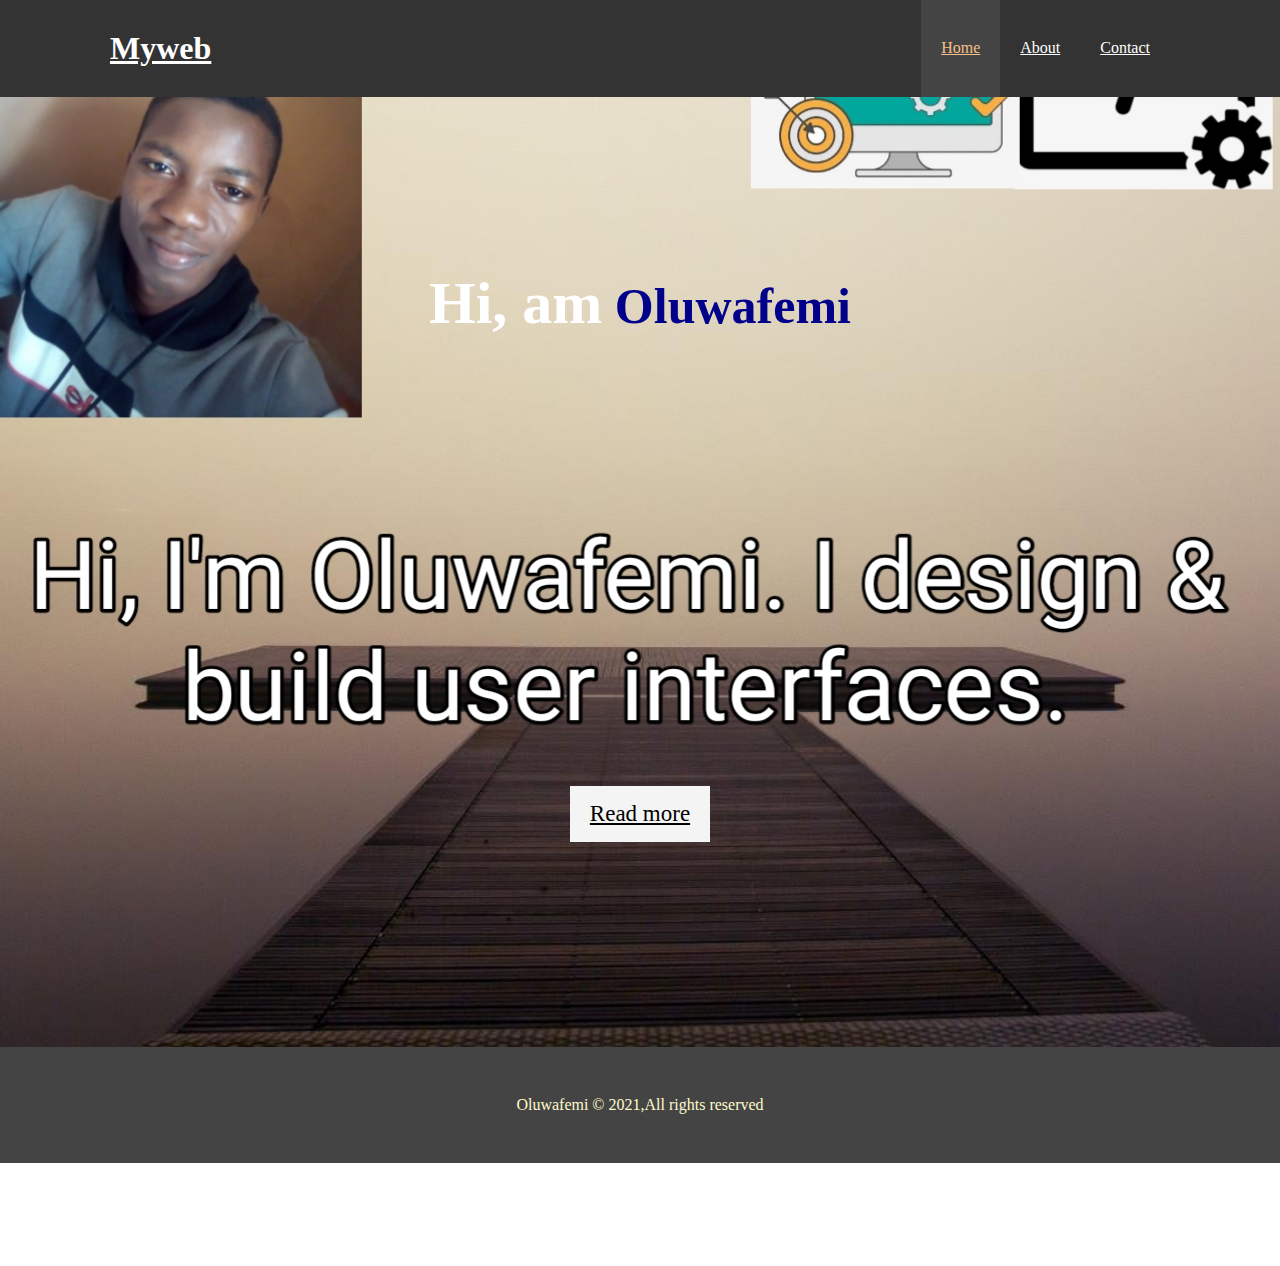
<file: index.html>
<!DOCTYPE html>
<html lang="en">

<head>
  <meta charset="UTF-8">
  <meta http-equiv="X-UA-Compatible" content="IE=Edge">
  <meta name="viewport" content="width=device-width, initial-scale=1">
  <meta name="" content="">
   <link rel="stylesheet" href="https://cdnjs.cloudflare.com/ajax/libs/font-awesome/4.7.0/css/font-awesome.min.css">
   <link rel="stylesheet" href="style.css">
  <title>My web</title>
 
</head>

<body>
  <header>
    <nav id="navbar">
       <div class="container">
      <h1 class="logo"><a href="index.html">Myweb</a></h1>
      <ul>
          <li><a class="current" href="index.html">Home</a></li>
            <li><a href="about.html">About</a></li>
              <li><a href="contact.html">Contact</a></li>
      </ul>
        </div>
    </nav>
    <div id="showcase">
       <div class="container">
          <div class="showcase-content">
        <h1> Hi, am<span class="text-primary"> Oluwafemi</span></h1>
          
          <a class="btn" href="about.html">Read more</a>
         </div>
    </div>
    </div>
   
  </header>
  <footer id="main-footer">
    <p>Oluwafemi &copy; 2021,All rights reserved</p>
  <div class="clr"></div>  
  </footer>
</body>

</html>
</file>
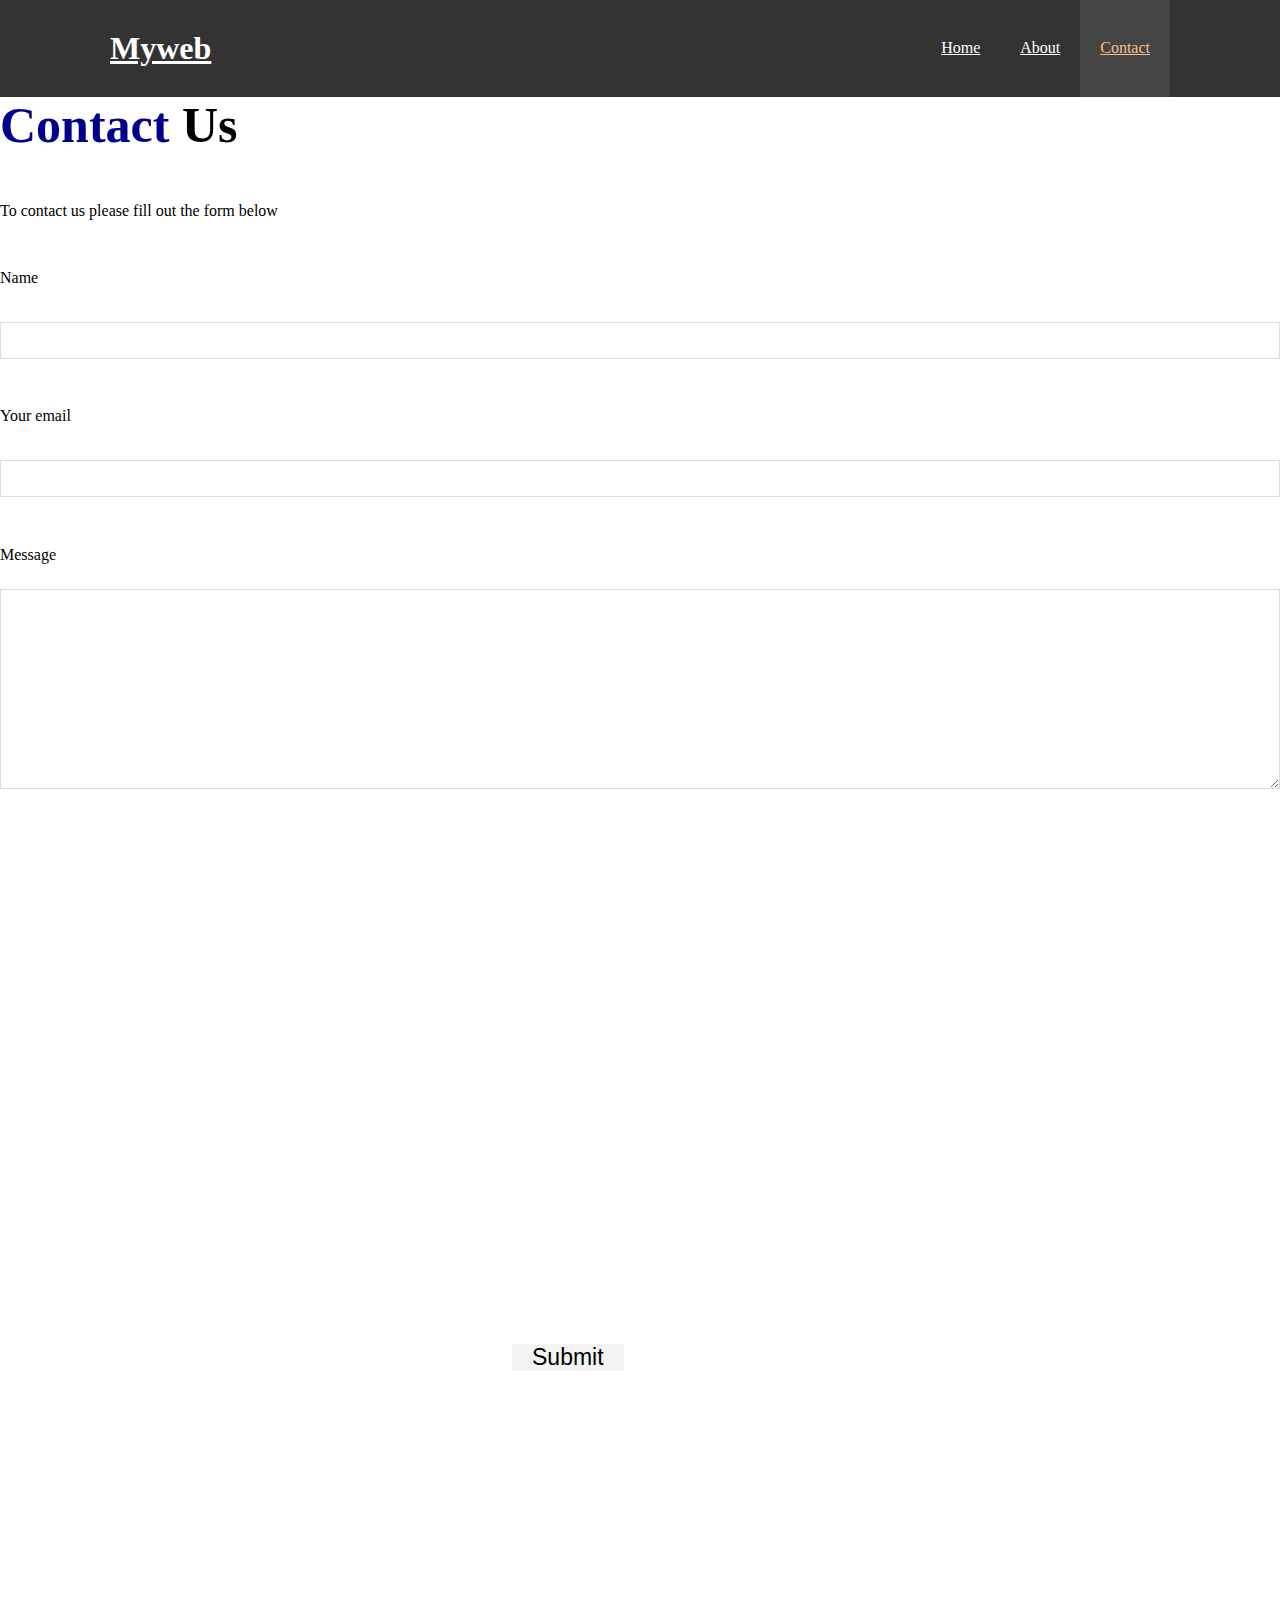
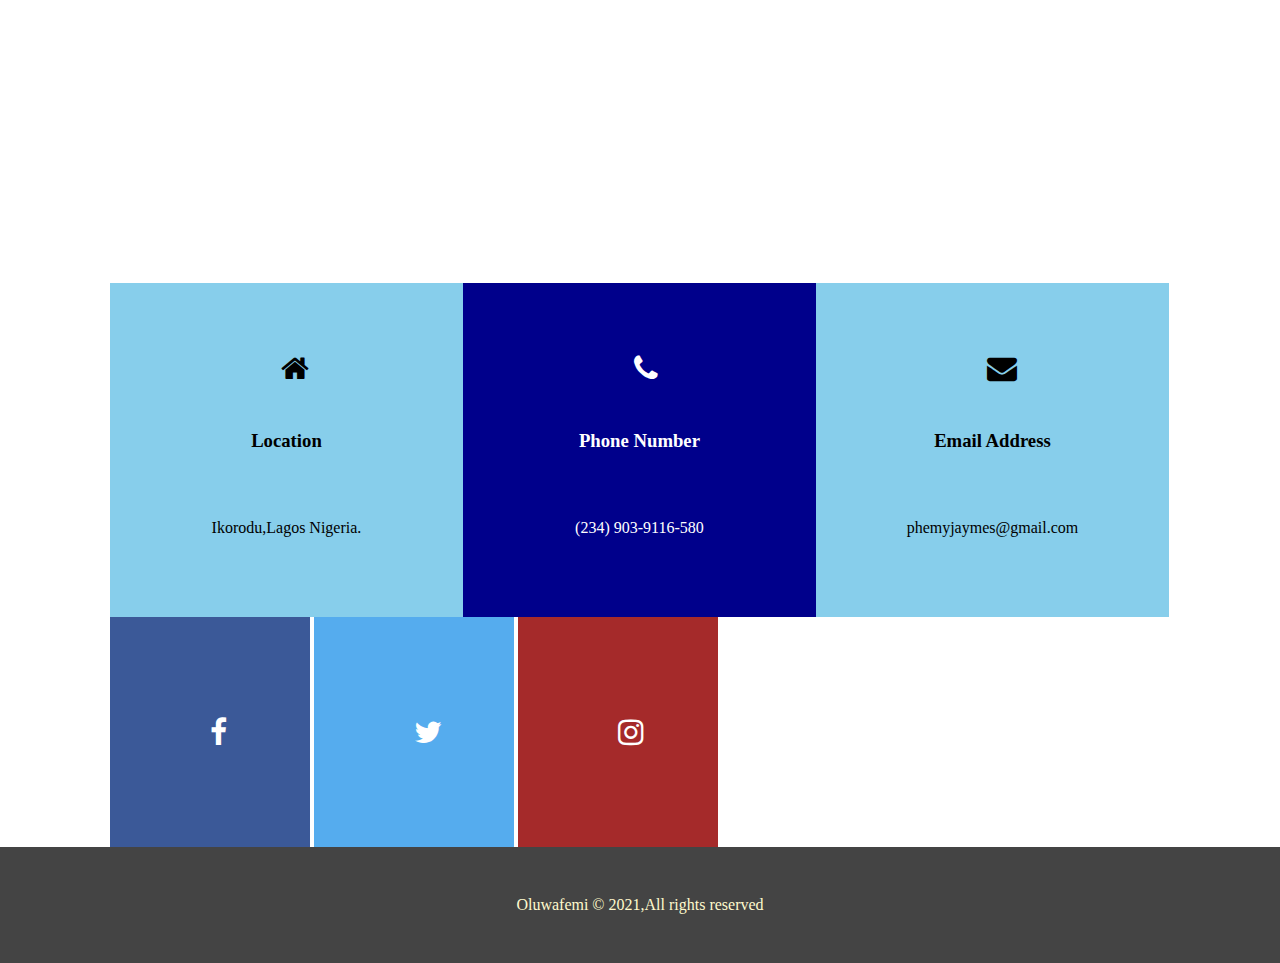
<file: contact.html>
<!DOCTYPE html>
<html lang="en">

<head>
  <meta charset="UTF-8">
  <meta http-equiv="X-UA-Compatible" content="IE=Edge">
  <meta name="viewport" content="width=device-width, initial-scale=1">
  <meta name="" content="">
  <title>Contact</title>
   <link rel="stylesheet" href="https://cdnjs.cloudflare.com/ajax/libs/font-awesome/4.7.0/css/font-awesome.min.css">
  <link rel="stylesheet" href="style.css">
</head>

<body>
  <header>
    <nav id="navbar">
       <div class="container">
      <h1 class="logo"><a href="index.html">Myweb</a></h1>
      <ul>
          <li> <a href="index.html">Home</a></li>
            <li><a href="about.html">About</a></li>
              <li><a class="current" href="contact.html">Contact</a></li>
      </ul>
        </div>
    </nav>
  
   
  </header>
  
  <section id="contact-form" class="py-3">
  <div id="container">
  <h1 class="l-heading"><span class="text-primary">Contact</span> Us</h1>
  <p>To contact us please fill out the form below</p>
  <form action="process.php">
    <div class="form-group">
    <label for="name">Name</label>
    <input type="text" name="name" id="name"/>
    </div>
     <div class="form-group">
       <label for="name">Your email</label>
       <input type="email" name="email" id="email" />
     </div>
      <div class="form-group">
        <label for="message">Message</label>
        <textarea name="message" id="message"></textarea>
      </div>
      <button  type="submit" class="btn">Submit</button>
  </form>
  </div>
  </section>
  <section id="contact-info"  class="bg-dark">
    <div class="container">
      <div class="box">
        <i class="fa fa-home"></i>
        <h3>Location</h3>
        <p>Ikorodu,Lagos Nigeria.</p>
      </div>
      <div style="background: darkblue" class="box bg-primary">
        <i class="fa fa-phone"></i>
        <h3>Phone Number</h3>
        <p>(234) 903-9116-580</p>
          </div>
         <div class="box bg-light">
           <i class="fa fa-envelope"></i>
           <h3>Email Address</h3>
           <p>phemyjaymes@gmail.com</p>
         </div>
      <a href="https://www.facebook.com/oluwafemi.aderupatan" class="fa fa-facebook">
       </a>
       <a href="https://www.twitter.com/phem_jay" class="fa fa-twitter"></a>
          <a href="https://instagram.com/official_phemjay" class="fa fa-instagram"></a>
    </div>
  </section>
  <footer id="main-footer">
    <p>Oluwafemi &copy; 2021,All rights reserved</p>
  <div class="clr"></div>  
  </footer>
</body>

</html>
</file>
<file: style.css>
* {
  margin: 0;
  padding: 0;
  box-sizing: border-box;
}
@media screen and (max-width:800px) {
body {
width: 100%;
}
}
html,body{
  font-family: 'segoe UI',;
  line-height: 1.5cm;
}
a {
  color: #333;
  text-decoration: nine;
}
h1, h2, h3{
  padding-bottom: 20px;
}
p{
  margin: 10px 0;
}

.container{
  margin: auto;
  max-width: 1100px;
  overflow: auto;
  padding: 0 20px;
}
.text-primary {
  color: darkblue;
  font-size: 50px;
}

.btn {
  display: inline-block;
  font-size: 20px;
  color: black;
  background: #f4f4f4;
  padding: 0px 20px;
  border: none;
  margin: 40%;
  font-size: 23px;
  cursor: pointer;
  }

.btn:hover{
  background:#f7c08a;
  color: #333
}
.clr {
  clear: both;
}

.l-heading{
  font-size: 50px;
}


#navbar{
  background: #333;
  color: #fff;
  overflow: auto
}
#navbar a{
  color: #fff;
}
#navbar h1{
  float: left;
  padding-top: 20px;
}
#navbar ul {
  list-style: none;
  float: right;
}
#navbar ul li {
  float: left;
}

#navbar ul li a {
  display: block;
  padding:20px;
  text-align: center;
}

#navbar ul li a:hover,
#navbar ul li a.current {
  background: #444;
  color:#f7c08a;
}

#showcase {
  background: url('myweb3.jpg') no-repeat center center/cover; 
  height: 950px;
}
#showcase .showcase-content{
  color: #fff;
  text-align: center;
  padding-top: 170px;
  
}
#showcase .showcase-content h1{
  font-size: 60px;
  line-height: 1.2em;
}
#about-info .info-right{
  float: right;
  width: 50%;
  min-height: 100%;
}
#about-info .info-right img{
  display: block;
  margin: auto;
  width: 70%;
  border-radius: 50%;
}
#about-info .info-left {
  float: left;
  width: 50%;
  min-height: 100%;
}
#contact-form .form-group {
  margin-bottom: 20px
}
#contact-form label {
  display: block;
  margin-bottom: 5px;
}
#contact-form input,
#contact-form textarea {
  width: 100%;
  padding: 10px;
  border: 1px #ddd solid;
}
#contact-form textarea {
  height: 200px
}
#contact-form input:focus
#contact-form textarea:focus{
  outline: none;
  border-color: #f7c08a
}
/* Style all font awesome icons */
.fa {
  padding: 20px;
  font-size: 30px;
  width: 50px;
  text-align: center;
  text-decoration: none;
}


.fa:hover {
  opacity: 0.7;
}

/* Facebook */
.fa-facebook {
  background: #3B5998;
  color: white;
  width: 70px;
  padding: 100px;
}

/* Twitter */
.fa-twitter {
  background: #55ACEE;
  color: white;
  width: 70px;
  padding: 100px;
}
.fa-instagram {
  background: brown;
  color: white;
  width: 70px;
  padding: 100px;
}
#main-footer {
  text-align: center;
  background: #444;
  color: lemonchiffon;
  padding: 20px;
}
.box {
  float: left;
  width: 33.3%;
  padding: 50px;
  text-align: center;
  background: skyblue;
}
.bg-primary {
  color: white;
}
.box i {
  margin-bottom: 10px;
}
</file>
